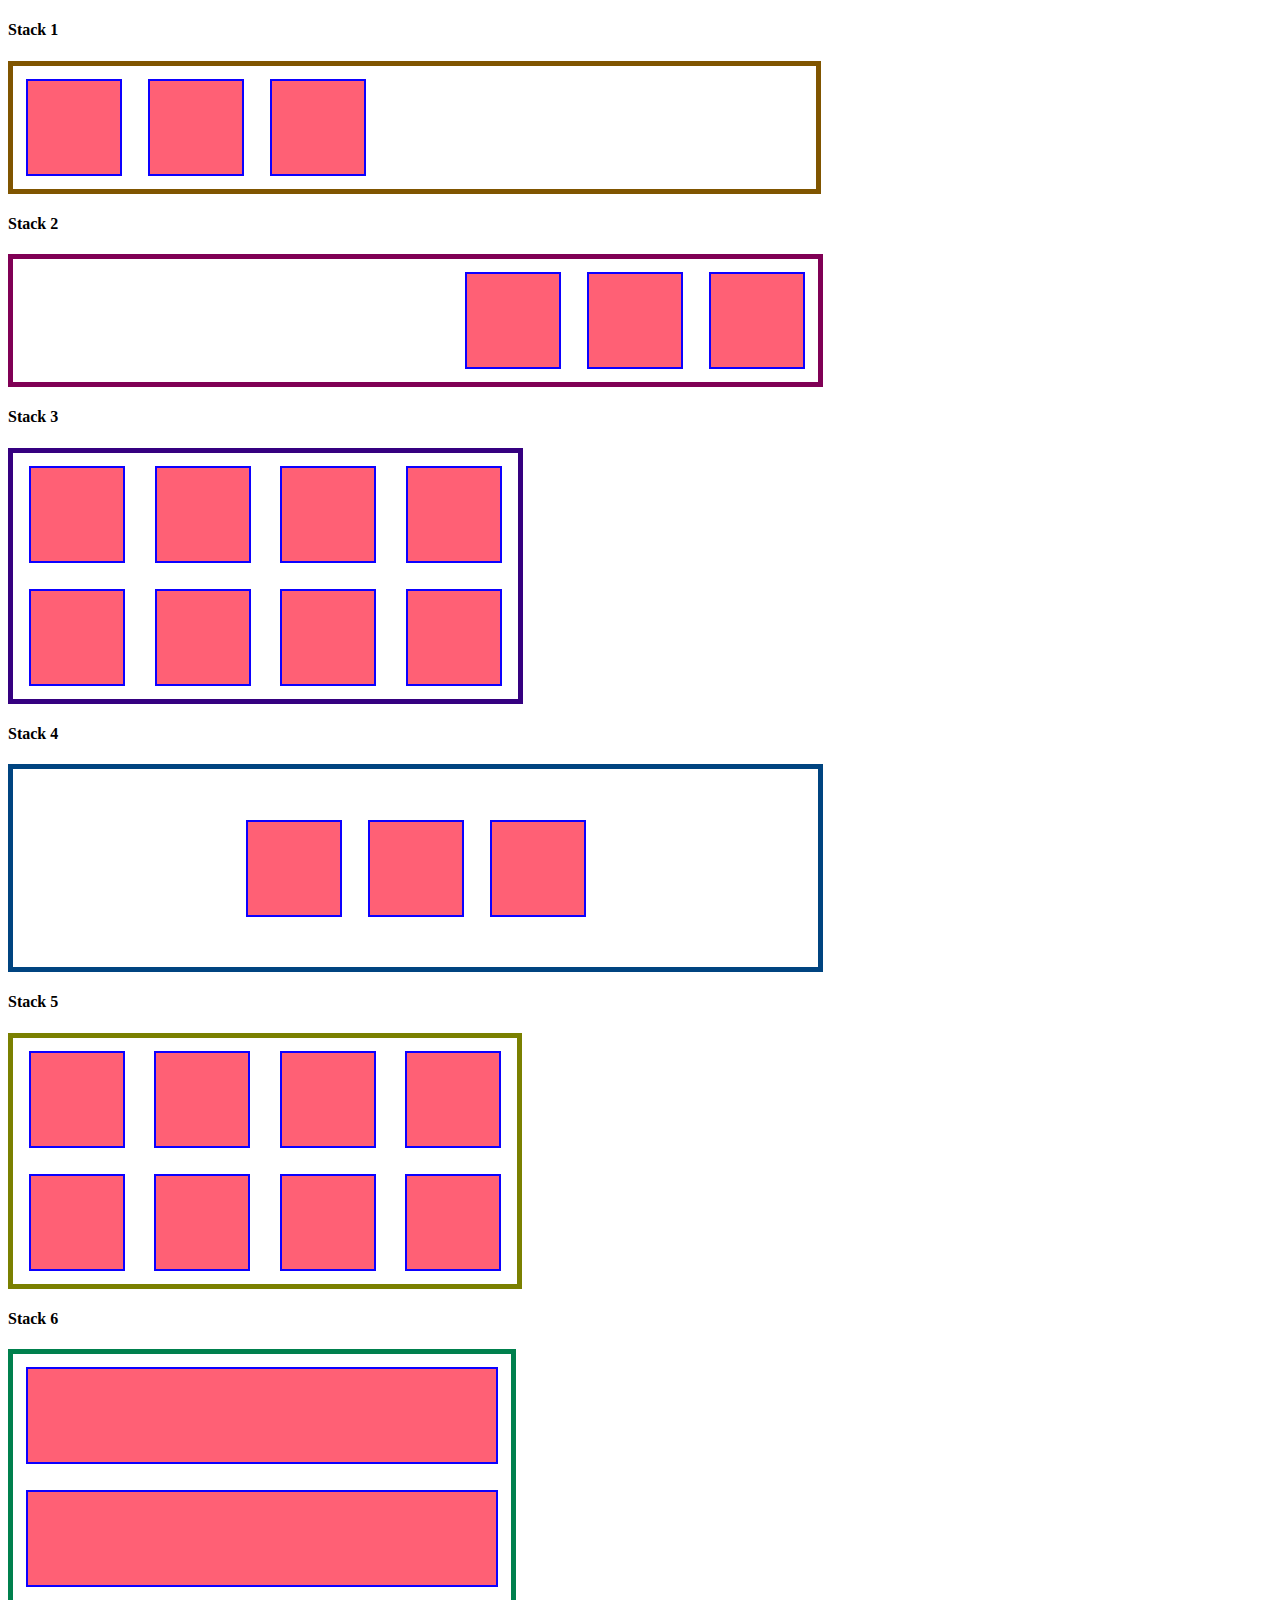
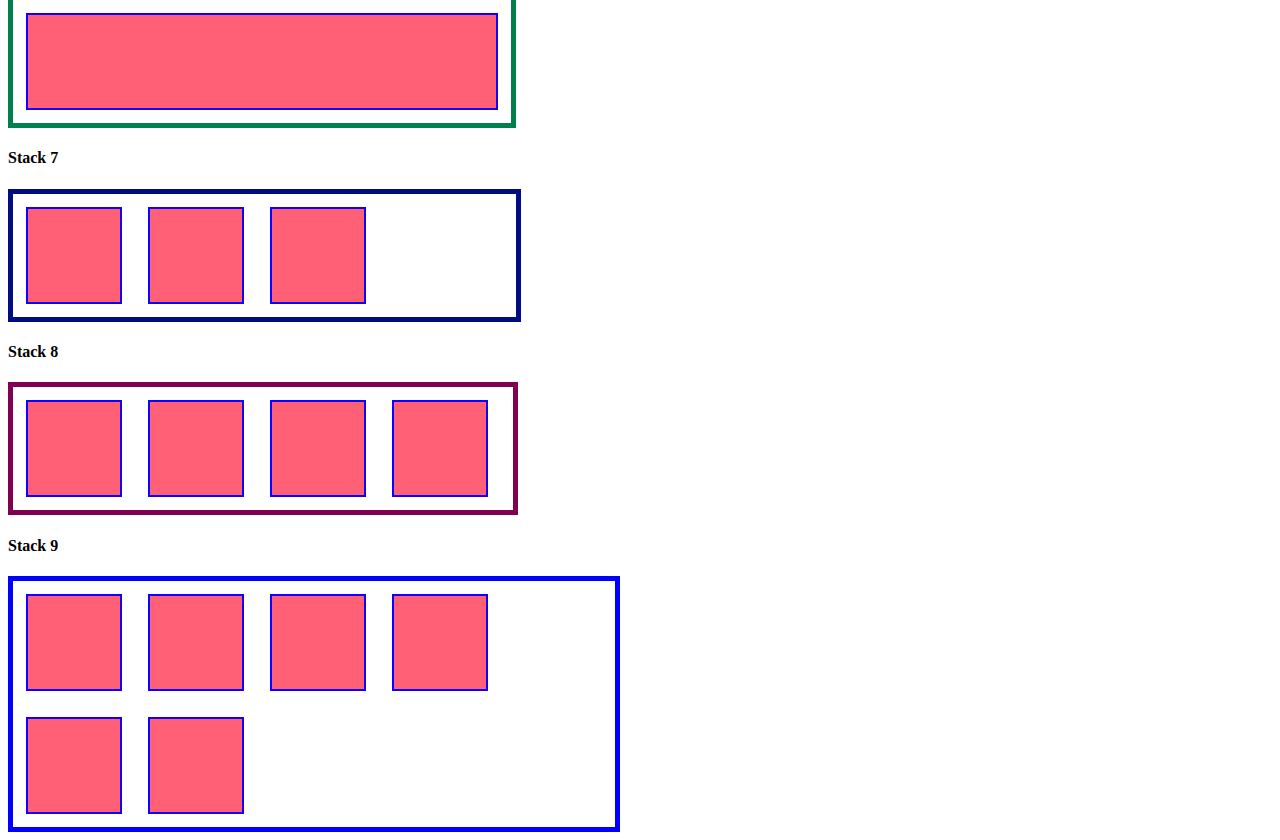
<file: flex box/index.html>
<!DOCTYPE html>
<html lang="en">
<head>
    <meta charset="UTF-8">
    <meta name="viewport" content="width=<main class="container">
       <link rel="stylesheet" href="style.css">
</head>
<body>
    <h4>Stack 1</h4>
        <div class="stack stack-1">
          <div class="block"></div>
          <div class="block"></div>
          <div class="block"></div>
        </div>
        
        <h4>Stack 2</h4>
        <div class="stack stack-2">
          <div class="block"></div>
          <div class="block"></div>
          <div class="block"></div>
        </div>
        
        <h4>Stack 3</h4>
        <div class="stack stack-3">
          <div class="block"></div>
          <div class="block"></div>
          <div class="block"></div>
          <div class="block"></div>
          <div class="block"></div>
          <div class="block"></div>
          <div class="block"></div>
          <div class="block"></div>
        </div>
        
        <h4>Stack 4</h4>
        <div class="stack stack-4">
          <div class="block"></div>
          <div class="block"></div>
          <div class="block"></div>
        </div>
        
        <h4>Stack 5</h4>
        <div class="stack stack-5">
          <div class="block"></div>
          <div class="block"></div>
          <div class="block"></div>
          <div class="block"></div>
          <div class="block"></div>
          <div class="block"></div>
          <div class="block"></div>
          <div class="block"></div>
        </div>
        
        <h4>Stack 6</h4>
        <div class="stack stack-6">
          <div class="block"></div>
          <div class="block"></div>
          <div class="block"></div>
        </div>
        
        <h4>Stack 7</h4>
        <div class="stack stack-7">
          <div class="block"></div>
          <div class="block"></div>
          <div class="block"></div>
        </div>
        
        <h4>Stack 8</h4>
        <div class="stack stack-8">
          <div class="block"></div>
          <div class="block"></div>
          <div class="block"></div>
          <div class="block"></div>
        </div>
        
        <h4>Stack 9</h4>
        <div class="stack stack-9">
          <div class="block"></div>
          <div class="block"></div>
          <div class="block"></div>
          <div class="block"></div>
          <div class="block"></div>
          <div class="block"></div>
        </div>
      </main> 
</body>
</html>
</file>
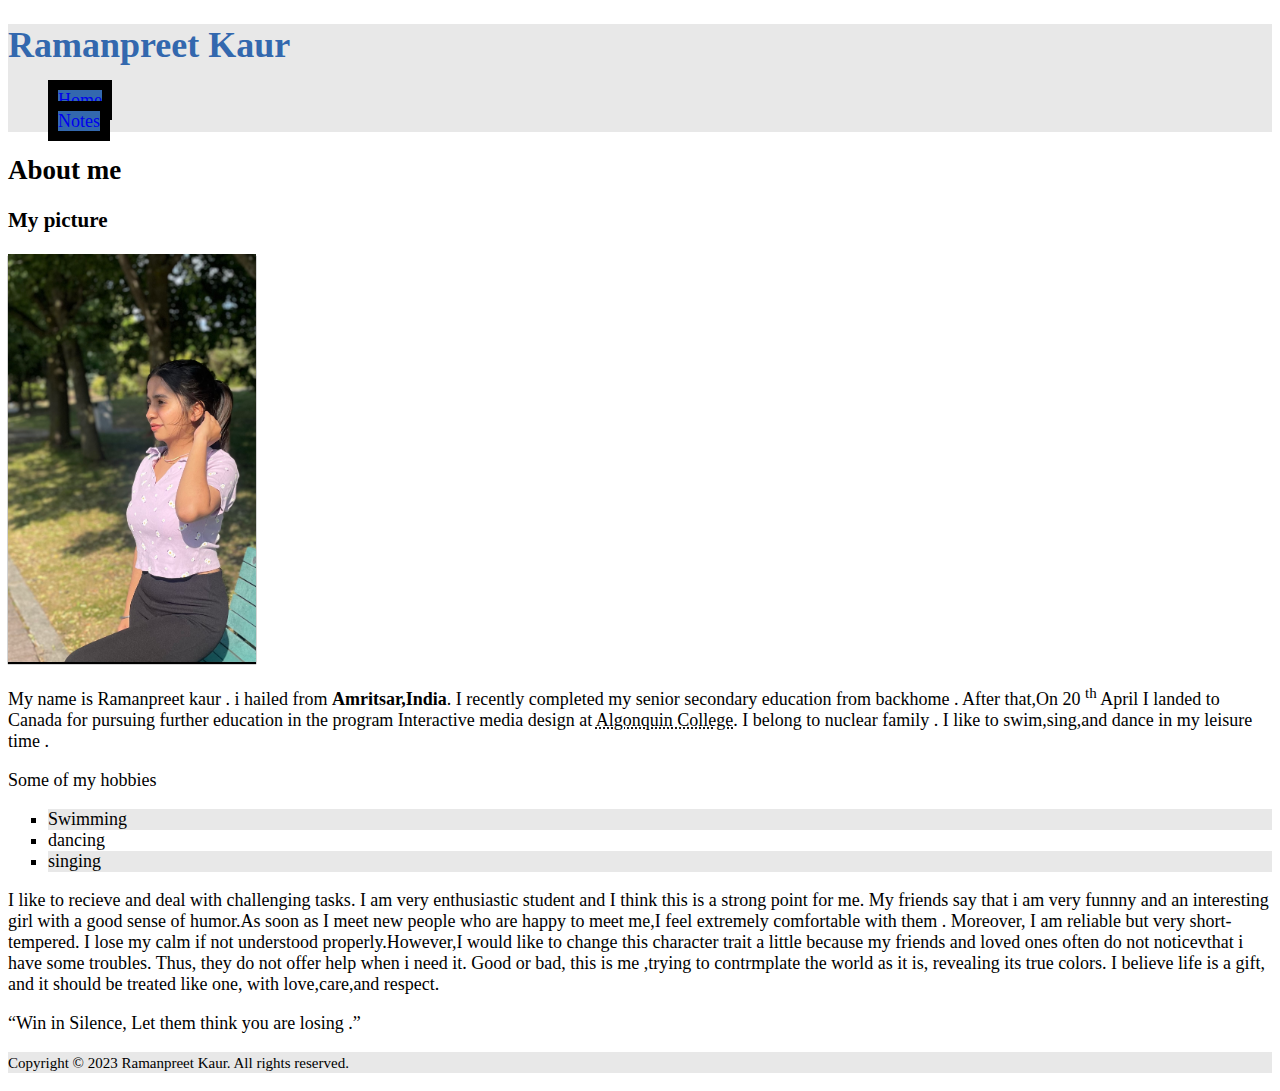
<file: html-assignment/index.html>
<!DOCTYPE html>
<html lang="en">
<head>
    <meta charset="UTF-8">
    <meta name="viewport" content="width=device-width, initial-scale=1.0">
    <title>HTML Assignment</title>
    <link rel="stylesheet" href="css/main.css">
</head>
<body>
    <header>

        <h1 class="site-title">Ramanpreet Kaur</h1>

            <nav>
                <ul>
                    <li><a href="index.html">Home</a></li>
                    <li><a href="notes.html">Notes</a></li>

                </ul>

            </nav>

    </header>
    <article>

    <h2>About me</h2>
        <h3>My picture</h3>

        <img src="images\me.jpg" alt="my-image" width="248" id="my-image">
    <p> My name is Ramanpreet kaur . i hailed from <strong>Amritsar,India</strong>. I recently completed my senior secondary education from backhome . After that,On 20 <sup>th</sup> April I landed to Canada for pursuing further education in the program Interactive media design at <abbr title="Algonquin College of Applied Arts and Technology is a publicly funded English-language college located in Ottawa, Ontario, Canada">Algonquin College</abbr>. I belong to nuclear family . I like to swim,sing,and dance in my leisure time .</p>
    
    <p>Some of my hobbies</p>
    
    <ul class="skills">
        <li>Swimming</li>
        <li>dancing</li>
        <li>singing</li>
    </ul>
    <p>I like to recieve and deal with challenging tasks. I am very enthusiastic student and I think this is a strong point for me. My friends say that i am very funnny and an interesting girl with a good sense of humor.As soon as I meet new people who are happy to meet me,I feel extremely comfortable with them . Moreover, I am reliable but very short-tempered. I lose my calm if not understood properly.However,I would like to change this character trait a little because my friends and loved ones often do not noticevthat i have some troubles. Thus, they do not offer help when i need it. Good or bad, this is me ,trying to contrmplate the world as it is, revealing its true colors. I believe life is a gift, and it should be treated like one, with love,care,and respect.</p>

    <q>Win in Silence, Let them think you are losing .</q>
    <footer>
        <p>
            <small>Copyright &copy; 2023 Ramanpreet Kaur. All rights reserved.</small>
        </p>
    </footer>




</body>
</html>
</file>
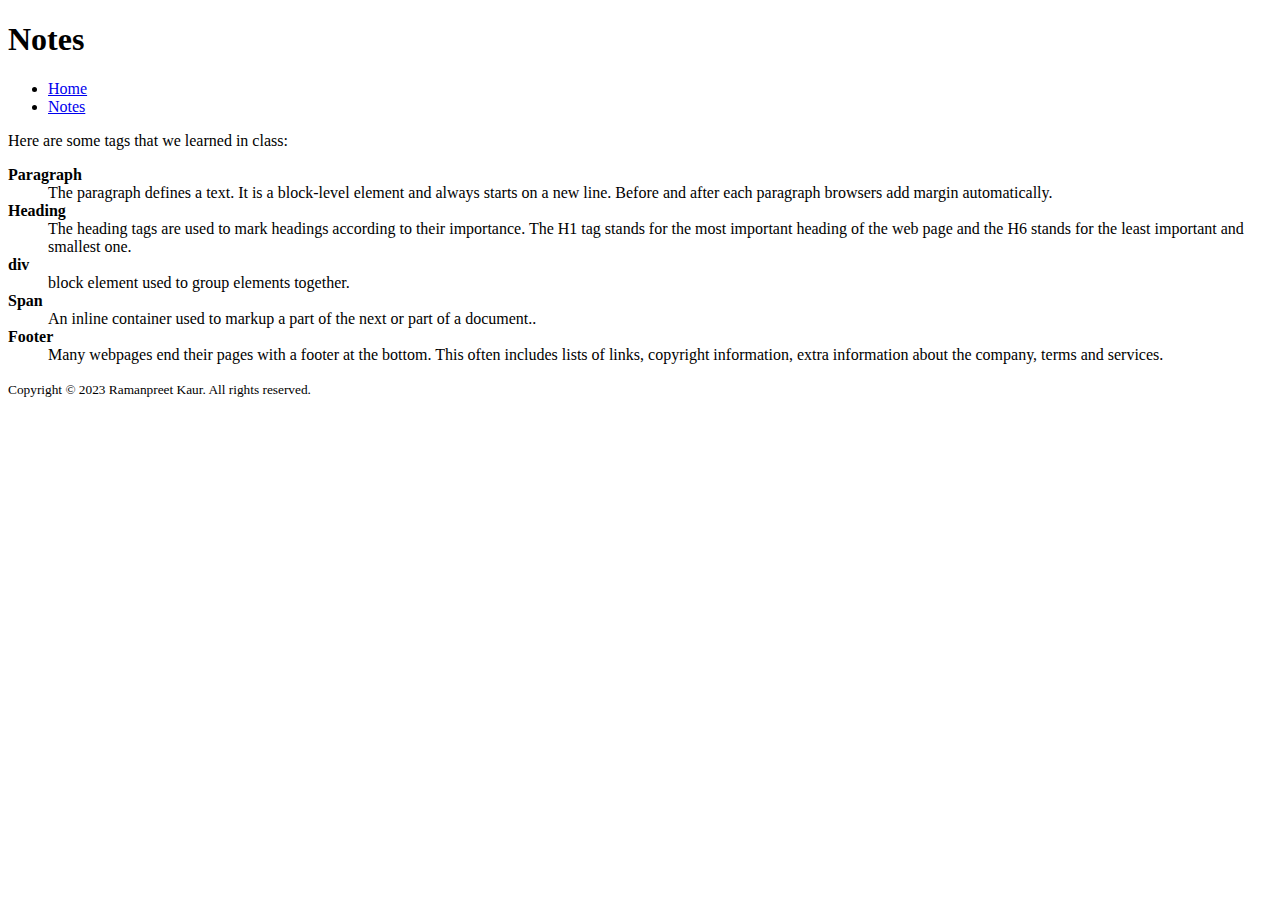
<file: html-assignment/notes.html>
<!DOCTYPE html>
<html lang="en">
<head>
    <meta charset="UTF-8">
    <meta name="viewport" content="width=device-width, initial-scale=1.0">
    <title>Notes Page</title>
</head>
<body>

    <header>
      <h1>Notes</h1>
      <nav>
        <ul>
          <li><a href="index.html">Home</a></li>
          <li><a href="notes.html">Notes</a></li>
        </ul>
      </nav>
    </header>
  
    <main>
      <p>Here are some tags that we learned in class:</p>
      <dl>
  
        <dt><strong>Paragraph </strong></dt> <dd>The paragraph defines a text. It is a block-level element and always starts on a new line. Before and after each paragraph browsers add margin automatically.</dd>
  
        <dt><strong>Heading</strong></dt> <dd>The heading tags are used to mark headings according to their importance. The H1 tag stands for the most important heading of the web page and the H6 stands for the least important and smallest one.</dd>
  
        <dt><strong>div</strong></dt> <dd> block element used to group elements together.</dd>
  
        <dt><strong>Span</strong></dt> <dd>An inline container used to markup a part of the next or part of a document..</dd>
  
        <dt><strong>Footer</strong></dt> <dd>Many webpages end their pages with a footer at the bottom. This often includes lists of links, copyright information, extra information about the company, terms and services.</dd>
  
      </dl>
    </main>
  
    <footer>
      <p><small>Copyright &copy; 2023 Ramanpreet Kaur. All rights reserved.</small></p>
    </footer>
    
  </body>
  </html>
</file>
<file: flex box/style.css>
.block{
    border: 2px solid rgb(13, 0, 255);
    margin: 13px;
    background-color: rgb(255, 96, 117);
    height: 93px;
    width: 92px;
   
    
}
.stack-1{
    border:5px solid rgb(128, 85, 0);
    width: 803px;
    align-items: center;
    display: flex;
    flex-direction: row;
    
}


.stack-2{
    border:5px solid rgb(128, 0, 85);
    width: 805px;
    flex-direction:row-reverse;
    display: flex;
    align-items: center;
}

.stack-3{
    border: 5px solid rgb(53, 0, 128);
    justify-content: space-evenly;
    flex-wrap: wrap;
    max-width: 505px;
    display: flex;
   flex-direction: row;
}

.stack-4{
    border:5px solid rgb(0, 68, 128);
    width: 805px;
    height: 198px;
    justify-content: center;
    display: flex;
    align-items: center;
}

.stack-5{
    border: 5px solid rgb(122, 128, 0);
    flex-direction: row;
    max-width: 504px;
    display: flex;
    flex-wrap: wrap;
   flex-direction: row;
   justify-content: space-evenly; 
}

#s5-1{
    flex-grow: 2;
}
#s5-5{
    flex-grow: 2;
}


.stack-6{
    border:5px solid rgb(0, 128, 77);
    max-width: 498px;
    display: flex;
    flex-wrap: wrap;
    flex-direction:column;
}

.stack-6 div{
    width:94% ;
}

.stack-7{
    border:5px solid rgb(0, 13, 128);
    width: 503px;
    display: flex;
    flex-direction: row;
}

#st7-3{
margin-left: 160px;
}

.stack-8{
    border:5px solid rgb(128, 0, 81);
    max-width: 500px;
    display: flex;
    flex-flow: row wrap;
}

#st8-2{
   flex-basis: 355px;
}
#st8-3{
   flex-basis: 225px;
}
#st8-4{
    flex-basis: 225px;
}

.stack-9{
    border:5px solid blue;
    max-width: 602px;
    display: flex;
    flex-flow: row wrap;
}

#st9-1{
 flex-basis: 600px;
 order: 1;
}
#st9-2{
flex-basis: 148px;
order: 2;
}
#st9-3{
flex-basis: 155px;
order: 5;
}
#st9-4{
order: 3;
}
#st9-5{
order: 4;
}
#st9-6{
flex-basis: 600px;
order: 6;
}
</file>
<file: html-assignment/css/main.css>
body{
  font-family: 'poppins',serif;
  font-size: 18px;
}

header, footer{
  background-color: rgb(232, 232, 232);
}

.site-title{
  color: #3368ae;
}

#my-image{
  box-shadow: 0px 2px 1px black;
}

.skills{
  list-style-type: none;
  list-style-type: square;
}

li:nth-child(odd){
  background-color: rgb(232, 232, 232);
}

nav > ul{
  list-style-type: none;
}

a{
  text-decoration: none;
  background-color: #3368ae;
  border: 10px solid #000;
}
a:hover{
  text-decoration: underline;
  background-color: aliceblue;
}
</file>
